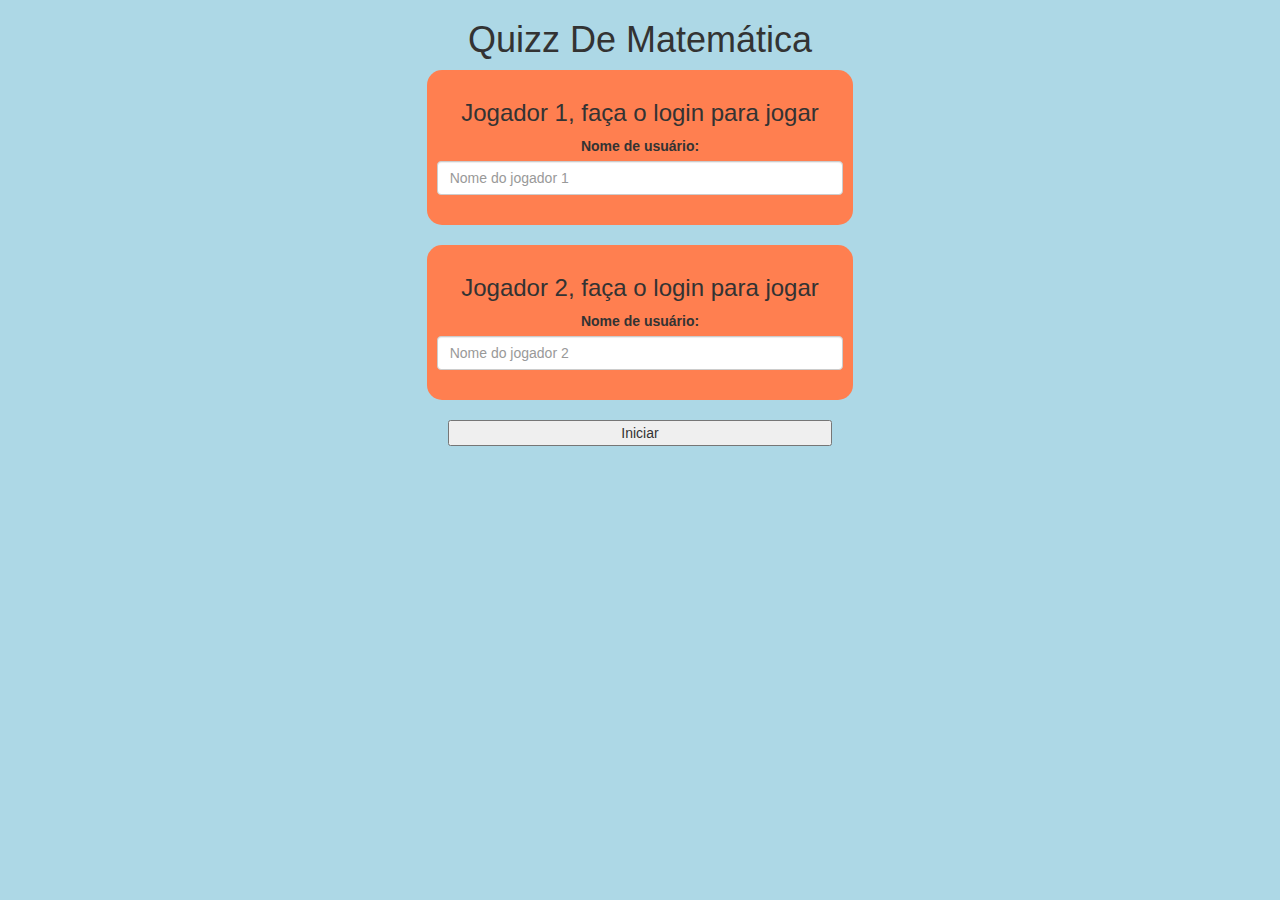
<file: index.html>
<!DOCTYPE html>
<html lang="en">
  <head>
    <meta charset="UTF-8" />
    <meta name="viewport" content="width=device-width, initial-scale=1.0" />
    <link
      rel="stylesheet"
      href="https://maxcdn.bootstrapcdn.com/bootstrap/3.4.0/css/bootstrap.min.css"
    />
    <script src="https://ajax.googleapis.com/ajax/libs/jquery/3.4.1/jquery.min.js"></script>
    <script src="https://maxcdn.bootstrapcdn.com/bootstrap/3.4.0/js/bootstrap.min.js"></script>
    <title>Quizz De Matemática</title>
    <script src="game_login.js"></script>
    <link rel="stylesheet" href="game.css">
  </head>
  <body>
    <center>
        <h1>Quizz De Matemática</h1>
        <div class="col-lg-4 col-sm-8 col-xs-11 login_div1">
            <h3>Jogador 1, faça o login para jogar</h3>
            <label>Nome de usuário:</label>
            <input type="text" id="player1_name_input" class="form-control" placeholder="Nome do jogador 1">
            <br>
        </div>
        <br>
        <div class="col-lg-4 col-sm-8 col-xs-11 login_div2">
            <h3>Jogador 2, faça o login para jogar</h3>
            <label>Nome de usuário:</label>
            <input type="text" id="player2_name_input" class="form-control" placeholder="Nome do jogador 2">
            <br>
        </div>
        <br>
        <button style="width: 30%;" onclick="addUser()">Iniciar</button>
    </center>
  </body>
</html>
</file>
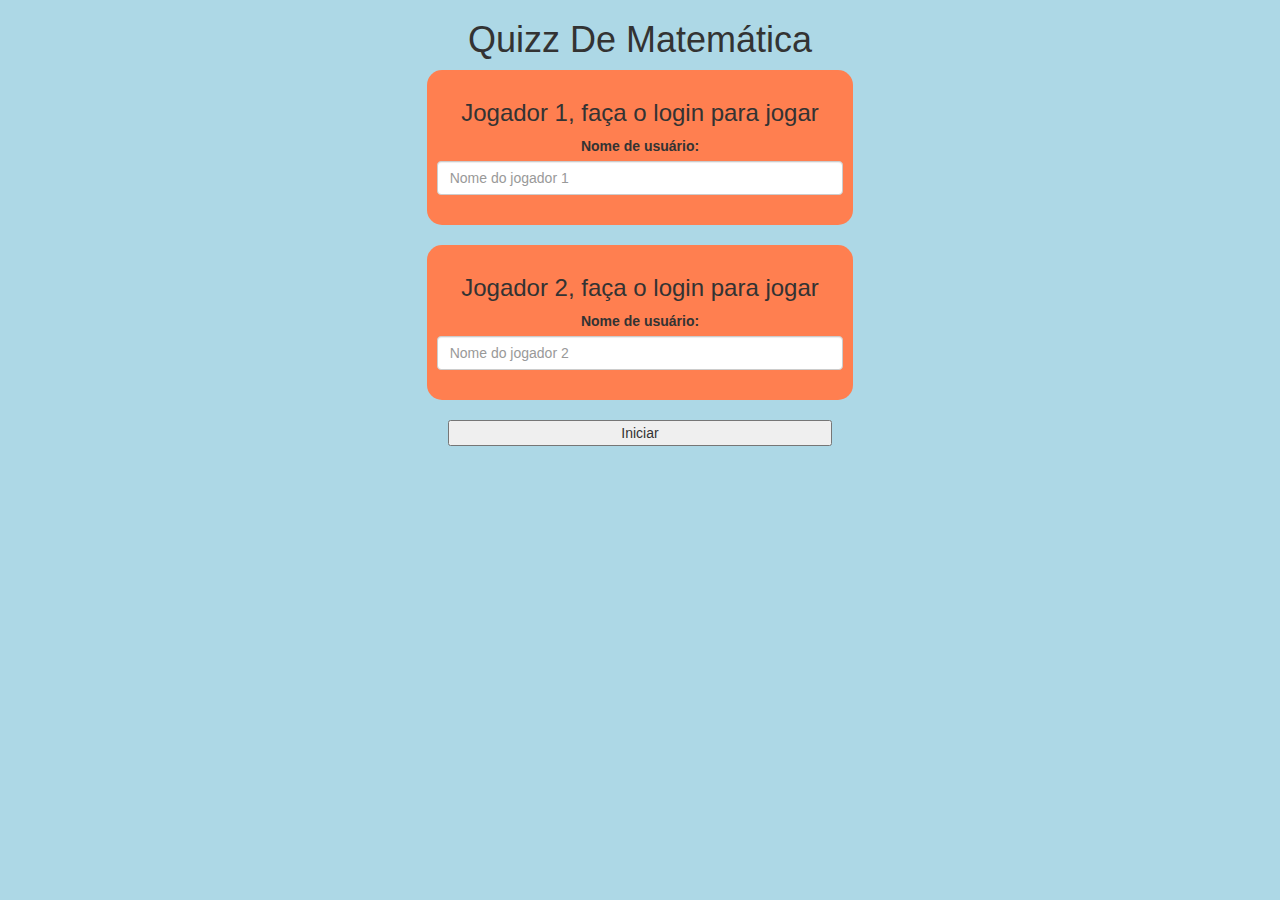
<file: game_login.html>
<!DOCTYPE html>
<html lang="en">
  <head>
    <meta charset="UTF-8" />
    <meta name="viewport" content="width=device-width, initial-scale=1.0" />
    <link
      rel="stylesheet"
      href="https://maxcdn.bootstrapcdn.com/bootstrap/3.4.0/css/bootstrap.min.css"
    />
    <script src="https://ajax.googleapis.com/ajax/libs/jquery/3.4.1/jquery.min.js"></script>
    <script src="https://maxcdn.bootstrapcdn.com/bootstrap/3.4.0/js/bootstrap.min.js"></script>
    <script src="game_login.js"></script>
    <link rel="stylesheet" href="game.css">
    <title>Quizz De Matemática</title>
  </head>
  <body>
    <center>
        <h1>Quizz De Matemática</h1>
        <div class="col-lg-4 col-sm-8 col-xs-11 login_div1">
            <h3>Jogador 1, faça o login para jogar</h3>
            <label>Nome de usuário:</label>
            <input type="text" id="player1_name_input" class="form-control" placeholder="Nome do jogador 1">
            <br>
        </div>
        <br>
        <div class="col-lg-4 col-sm-8 col-xs-11 login_div2">
            <h3>Jogador 2, faça o login para jogar</h3>
            <label>Nome de usuário:</label>
            <input type="text" id="player2_name_input" class="form-control" placeholder="Nome do jogador 2">
            <br>
        </div>
        <br>
        <button style="width: 30%;" onclick="addUser()">Iniciar</button>
    </center>
  </body>
</html>
</file>
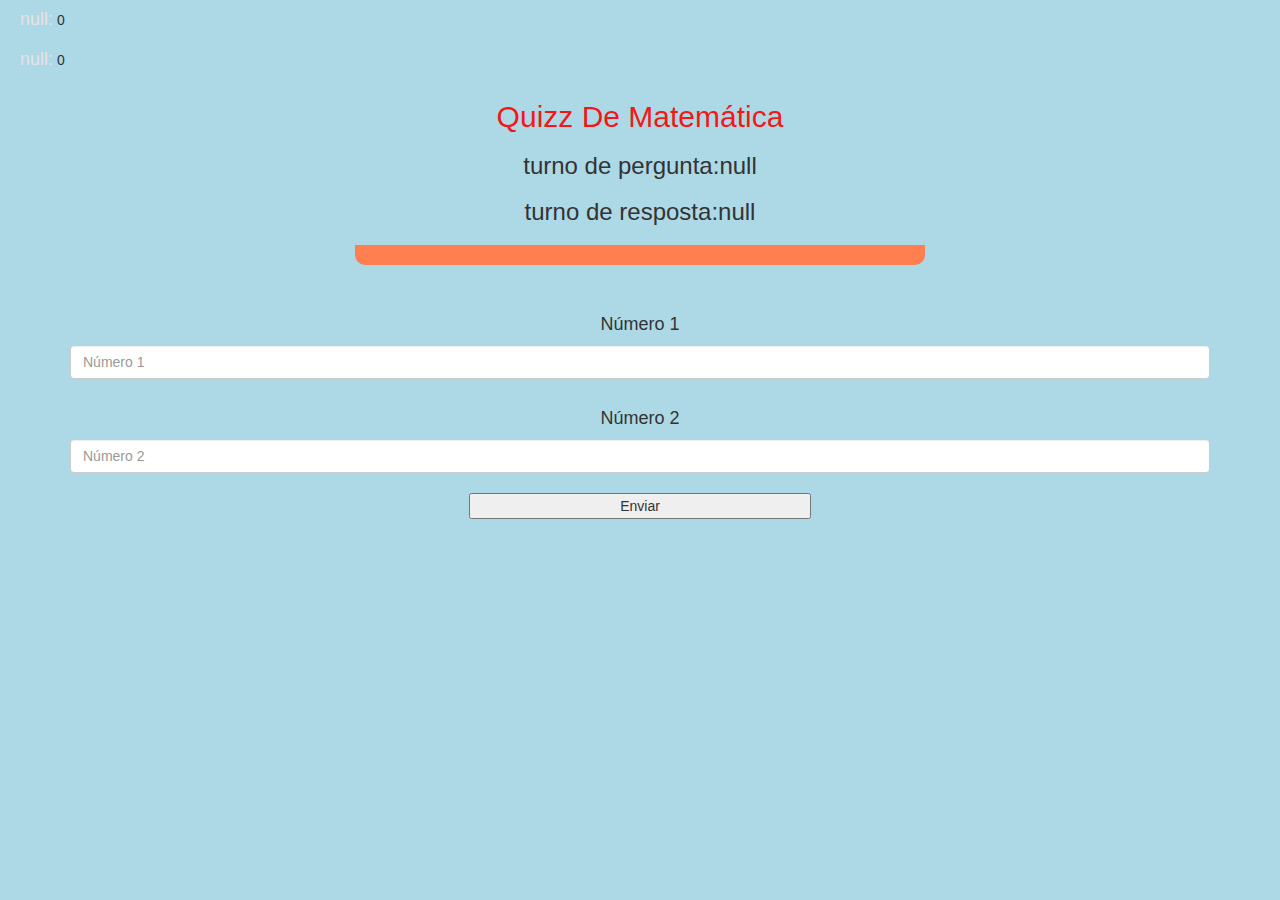
<file: game_page.html>
<!DOCTYPE html>
<html lang="en">
  <head>
    <meta charset="UTF-8" />
    <meta name="viewport" content="width=device-width, initial-scale=1.0" />
    <link
      rel="stylesheet"
      href="https://maxcdn.bootstrapcdn.com/bootstrap/3.4.0/css/bootstrap.min.css"
    />
    <script src="https://ajax.googleapis.com/ajax/libs/jquery/3.4.1/jquery.min.js"></script>
    <script src="https://maxcdn.bootstrapcdn.com/bootstrap/3.4.0/js/bootstrap.min.js"></script>
    <link rel="stylesheet" href="game.css" />
    <title>Quizz De Matemática</title>
  </head>
  <body>
    <h4 id="player1_name"></h4>
    <span id="player1_score"></span>
    <br />
    <h4 id="player2_name"></h4>
    <span id="player2_score"></span>
    <div class="container">
      <center>
        <h2 style="color: rgba(252, 9, 9, 0.938)">Quizz De Matemática</h2>
        <h3 id="player_question"></h3>
        <h3 id="player_answer"></h3>
        <div id="output" class="col-lg-6"></div>
        <br /><br />
        <h4>Número 1</h4>
        <input
          type="text"
          id="number1"
          class="form-control"
          placeholder="Número 1"
        />
        <br />
        <h4>Número 2</h4>
        <input
          type="text"
          id="number2"
          class="form-control"
          placeholder="Número 2"
        />
        <br />
        <button style="width: 30%" onclick="send()">Enviar</button>
      </center>
    </div>
    <script src="game_page.js"></script>
  </body>
</html>
</file>
<file: game.css>
body{
    background-color: lightblue;
}
.login_div1,.login_div2{
    background-color: rgb(255, 127, 80) ;
    padding: 10px;
    float: none;
    border-radius: 15px;
}
#player1_name,#player2_name{
    display: inline-block;
    margin-left: 20px;   
    color: rgb(228, 228, 228);
}
#word{
    width: 60%;
}
#word_display{
    letter-spacing: 5px;
}
#output{
    background-color: rgb(255, 127, 80);
    border-radius: 10px;
    border-top: 10px solid lightblue;
    padding: 10px;
    float: none;
    text-align: left;
}
</file>
